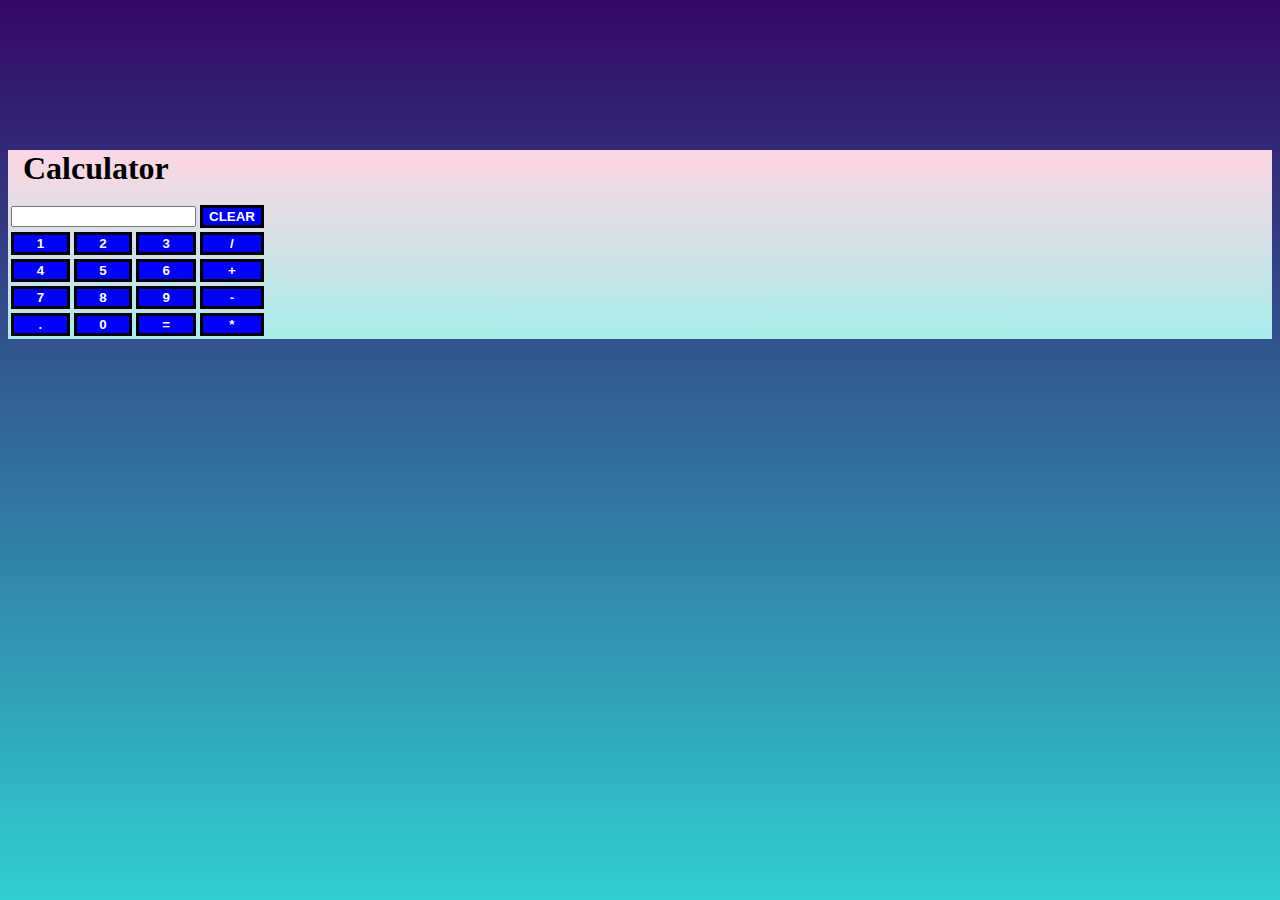
<file: Calculator/index.html>
<html>

    <head>

        <title>Calculator</title>

    <link rel="stylesheet" href="./style.css">  
   <link href="https://cdn.jsdelivr.net/npm/bootstrap@5.2.3/dist/css/bootstrap.min.css" rel="stylesheet" integrity="sha384-rbsA2VBKQhggwzxH7pPCaAqO46MgnOM80zW1RWuH61DGLwZJEdK2Kadq2F9CUG65" crossorigin="anonymous">

    </head>


    <body>

        <div class="container">

            <div class="row justify-content-center">

                <div class="col-md-6 shadow-lg p-3 mb-5 bg-white rounded text-center">

                    <h1>Calculator</h1>

                    <table class="table">

                        <tr>

                            <td colspan="3"><input type="text" id="textarea"></td>
                            <td><input type="button" value="CLEAR" onclick="clr()"></td>  

                        </tr>

                        <tr>

                            <td><input type="button" value="1" onclick="display('1')"></td>
                            <td><input type="button" value="2" onclick="display('2')"></td>
                            <td><input type="button" value="3" onclick="display('3')"></td>
                            <td><input type="button" value="/" onclick="display('/')"></td>


                        </tr>

                        <tr>

                            <td><input type="button" value="4" onclick="display('4')"></td>
                            <td><input type="button" value="5" onclick="display('5')"></td>
                            <td><input type="button" value="6" onclick="display('6')"></td>
                            <td><input type="button" value="+" onclick="display('+')"></td>


                        </tr>

                        <tr>

                            <td><input type="button" value="7" onclick="display('7')"></td>
                            <td><input type="button" value="8" onclick="display('8')"></td>
                            <td><input type="button" value="9" onclick="display('9')"></td>
                            <td><input type="button" value="-" onclick="display('-')"></td>

                        </tr>

                        <tr>

                            <td><input type="button" value="." onclick="display('.')"></td>
                            <td><input type="button" value="0" onclick="display('0')"></td>
                            <td><input type="button" value="=" onclick="calculate()"></td>
                            <td><input type="button" value="*" onclick="display('*')"></td>


                        </tr>



                    </table>

                </div>

            </div>

        </div>


    </body>


</html>

<script src="./index.js"></script>
</file>
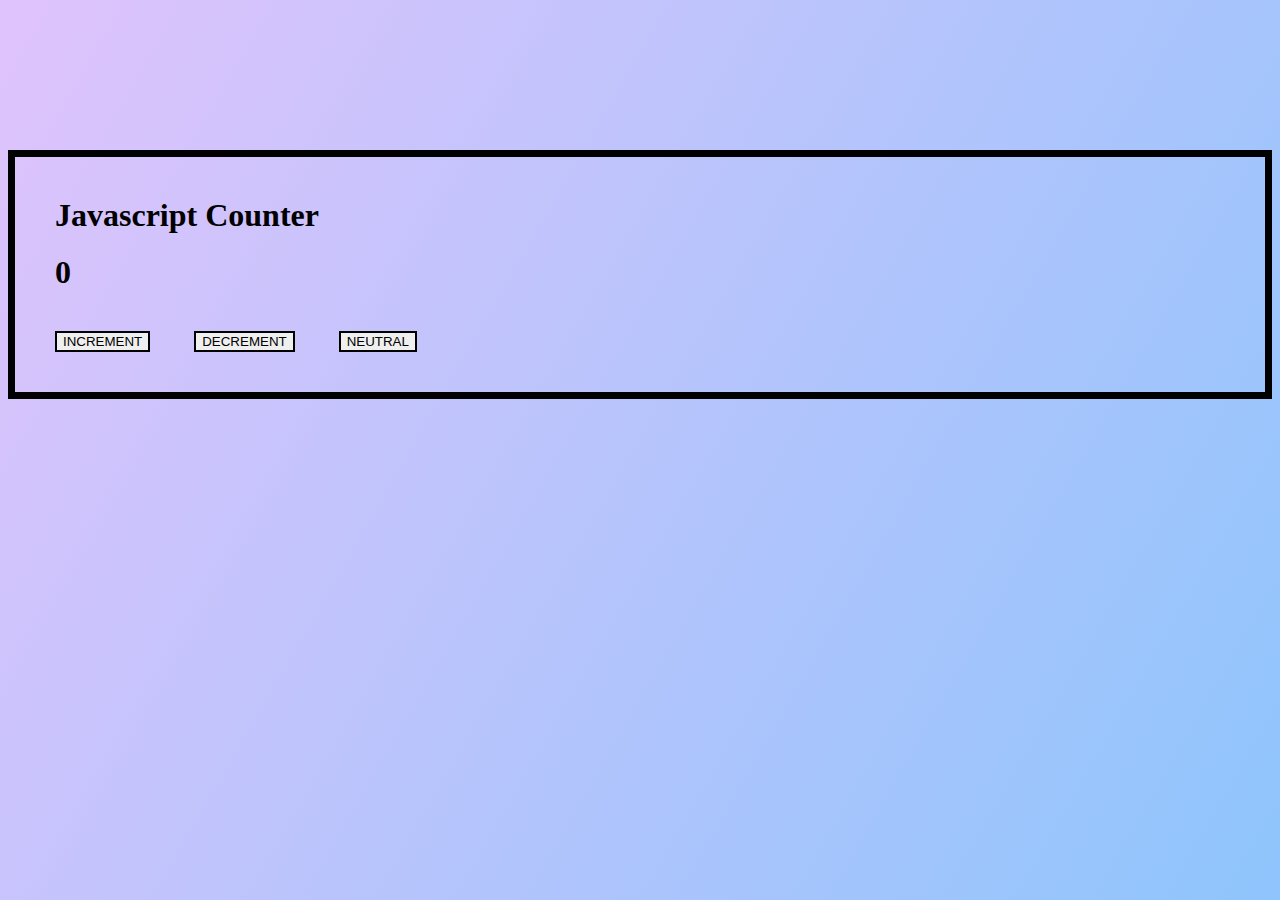
<file: Counter/index.html>
<html>

    <head>

        <link rel="stylesheet" href="./style.css">  
        <!-- CSS only -->
<link href="https://cdn.jsdelivr.net/npm/bootstrap@5.2.3/dist/css/bootstrap.min.css" rel="stylesheet" integrity="sha384-rbsA2VBKQhggwzxH7pPCaAqO46MgnOM80zW1RWuH61DGLwZJEdK2Kadq2F9CUG65" crossorigin="anonymous">


    </head>
    

    <body>

        <div class="container">

            <div class="row justify-content-center">

                <div class="col-md-6 text-center">

                    <h1>Javascript Counter</h1>
                    <h1 id="number">0</h1>
                    
                    <button class="btn btn-success" onclick="increment()">INCREMENT</button>
                    <button class="btn btn-danger" onclick="decrement()">DECREMENT</button>
                    <button class="btn btn-primary" onclick="neutral()">NEUTRAL</button>

                </div>

            </div>

        </div>


    </body>




</html>

<script src="./index.js"></script>
</file>
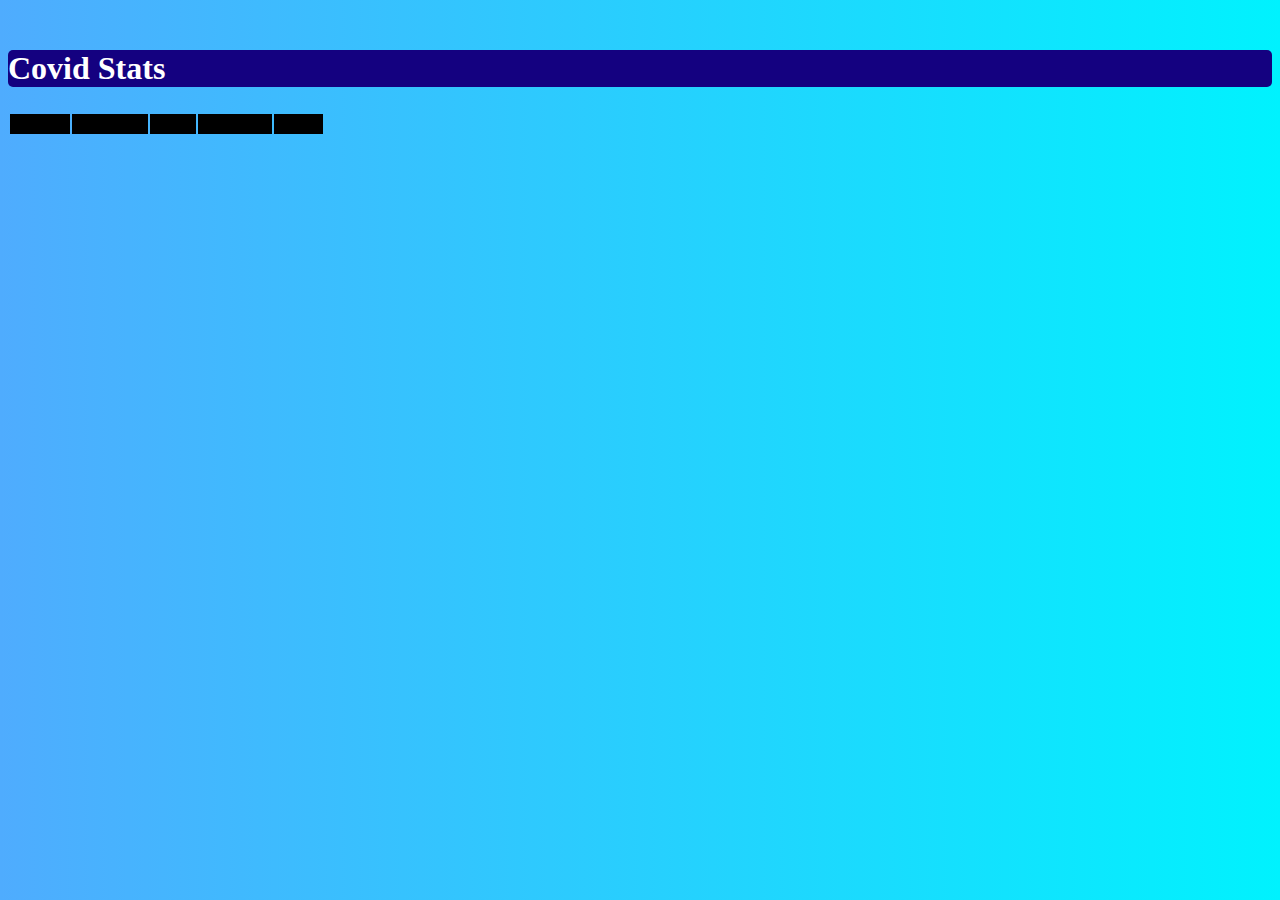
<file: Covid Stats/index.html>
<html>
    <head>
        <link rel="stylesheet" href="./style.css">
        <!-- CSS only -->
<link href="https://cdn.jsdelivr.net/npm/bootstrap@5.0.0-beta1/dist/css/bootstrap.min.css" rel="stylesheet" integrity="sha384-giJF6kkoqNQ00vy+HMDP7azOuL0xtbfIcaT9wjKHr8RbDVddVHyTfAAsrekwKmP1" crossorigin="anonymous">
<script src="https://ajax.googleapis.com/ajax/libs/jquery/3.5.1/jquery.min.js"></script>  

<link rel="stylesheet" href="https://cdn.datatables.net/1.10.23/css/jquery.dataTables.min.css">
<script src="https://cdn.datatables.net/1.10.23/js/jquery.dataTables.min.js"></script>
</head>
    <body>
        
        <div class="container">

            <div class="row justify-content-center">

                <div class="col-md-8 text-center">
                    
                    <h1>Covid Stats</h1>

                    <table class="table table-dark" id="covidtable">

                        <thead class="thead-light">

                       
                                <th>Country</th>
                                <th>Confirmed</th>
                                <th>Active</th>
                                <th>Recovered</th>
                                <th>Deaths</th>
                           

                        </thead>

                        <tbody id="tbody">



                        </tbody>

                    </table>

                </div>

            </div>

        </div>


    </body>
</html>

<script src="./index.js"></script>
</file>
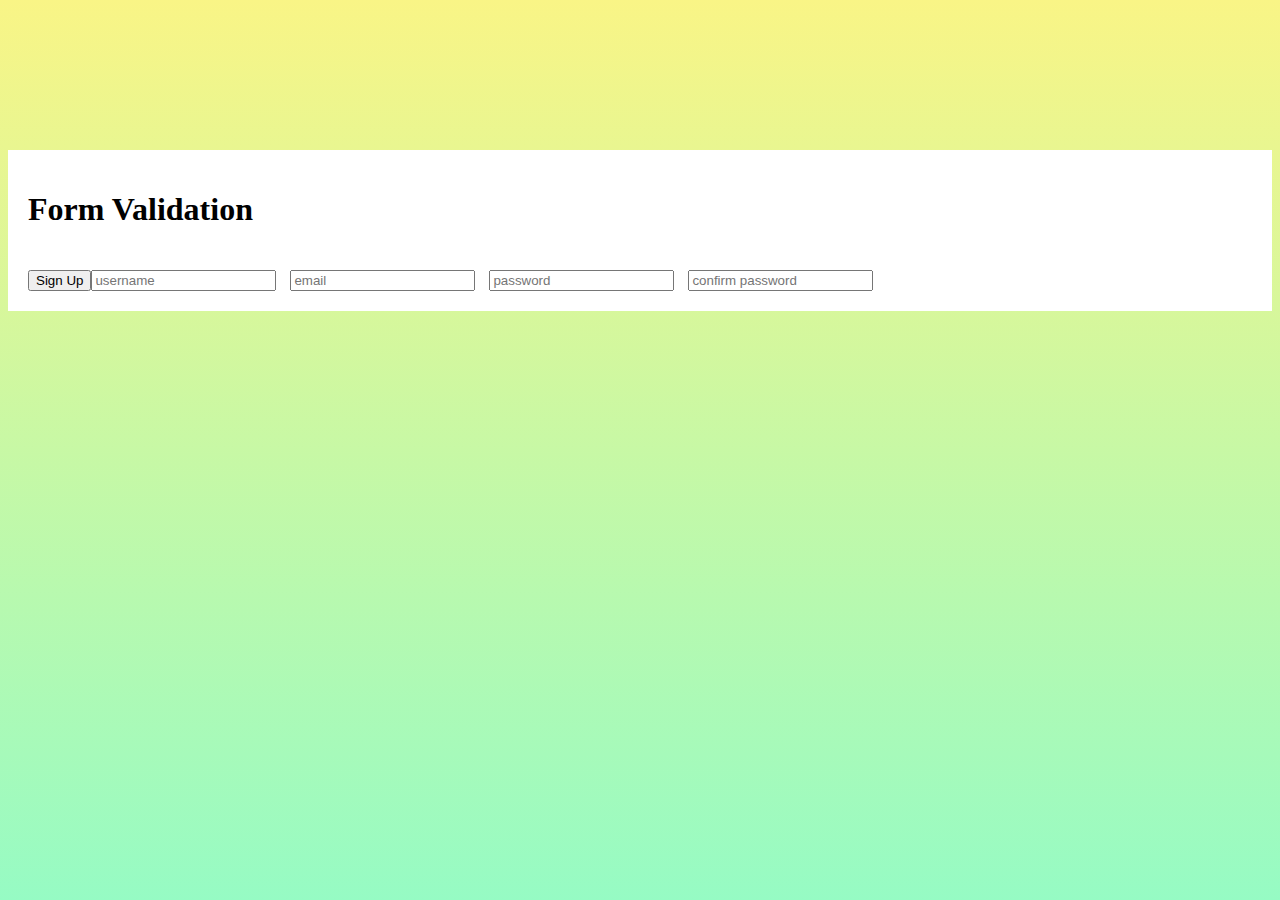
<file: Form Validation/index.html>
<html>

    <head>

        <title>Form Validation</title>

    <link rel="stylesheet" href="./style.css">  
   <link href="https://cdn.jsdelivr.net/npm/bootstrap@5.2.3/dist/css/bootstrap.min.css" rel="stylesheet" integrity="sha384-rbsA2VBKQhggwzxH7pPCaAqO46MgnOM80zW1RWuH61DGLwZJEdK2Kadq2F9CUG65" crossorigin="anonymous">

        <link rel="stylesheet" href="./style.css">

    </head>


    <body>

        <div class="container">

            <div class="row justify-content-center">

                <div class="col-md-5 text-center shadow-lg p-3 mb-5 bg-white rounded">

                    <h1>Form Validation</h1>

                    <input type="text" id="username" class="form-control" placeholder="username">
                    <small id="username_error"></small>

                    <input type="text" id="email" class="form-control" placeholder="email">
                    <small id="email_error"></small>

                    <input type="text" id="password" class="form-control" placeholder="password">
                    <small id="password_error"></small>

                    <input type="text" id="cpassword" class="form-control" placeholder="confirm password">
                    <small id="cpassword_error"></small>

                    <button class="btn btn-primary" onclick="validate()">Sign Up</button>
                    


                </div>

            </div>

        </div>


    </body>


</html>

<script src="./index.js"></script>
</file>
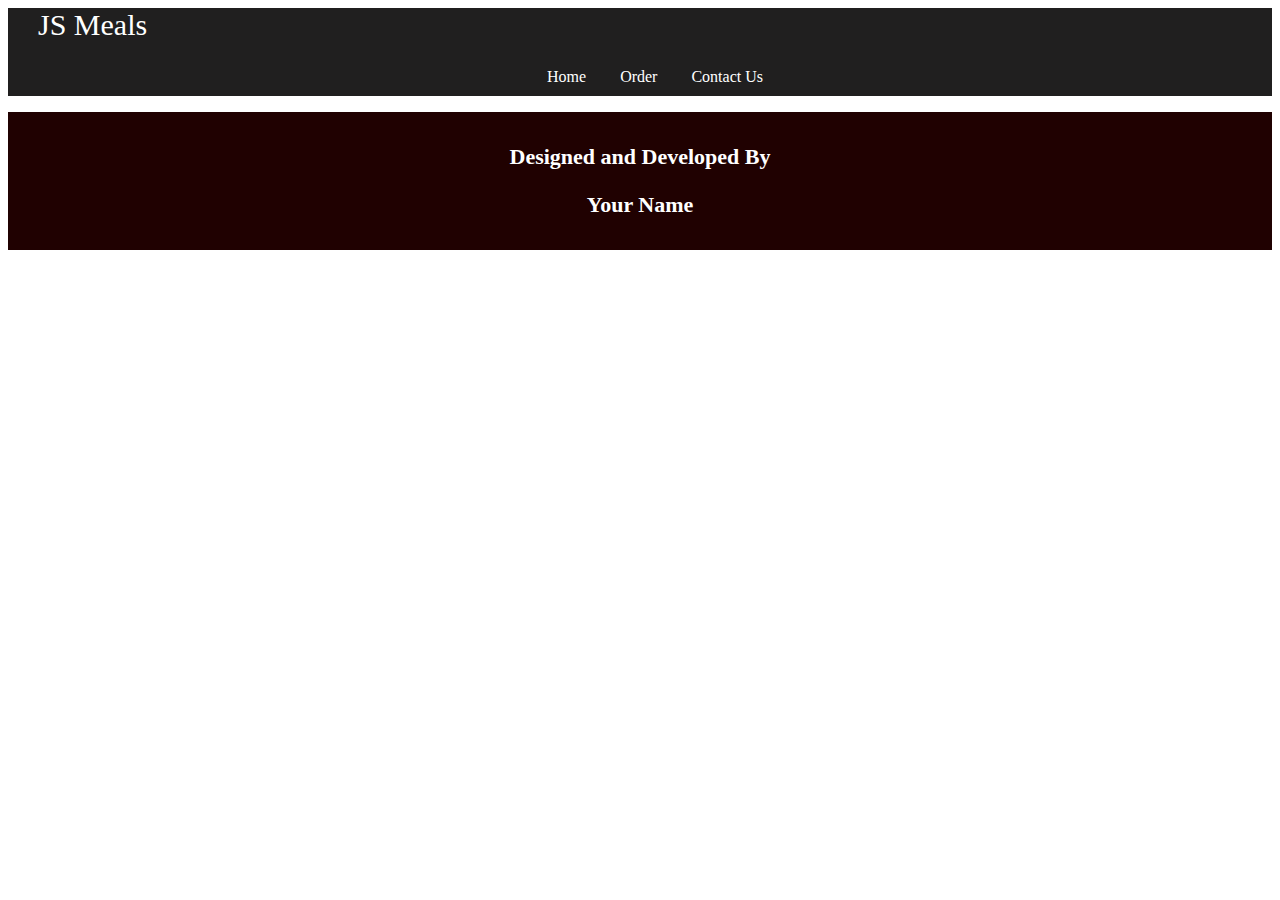
<file: Meals/index.html>
<html>
    <head>
<!-- CSS only -->
<link href="https://cdn.jsdelivr.net/npm/bootstrap@5.0.0-beta1/dist/css/bootstrap.min.css" rel="stylesheet" integrity="sha384-giJF6kkoqNQ00vy+HMDP7azOuL0xtbfIcaT9wjKHr8RbDVddVHyTfAAsrekwKmP1" crossorigin="anonymous">
<script src="https://ajax.googleapis.com/ajax/libs/jquery/3.5.1/jquery.min.js"></script>
<link rel="stylesheet" href="./style.css">   
</head>
    <body>
        
       
        <div id="navbar">
            <li id="title">JS Meals</li>

            <ul id="nav-elements">
                  <li>Home</li>
                  <li>Order</li>
                  <li>Contact Us</li>
            </ul>
        </div>

        <div class="container">
            <div id="myitems" class="row justify-content-center">

            </div>
        </div>

        <div id="footer">

            <p>Designed and Developed By</p>
            <p>Your Name</p>

        </div>
    </body>
</html>

<script src="./index.js"></script>
</file>
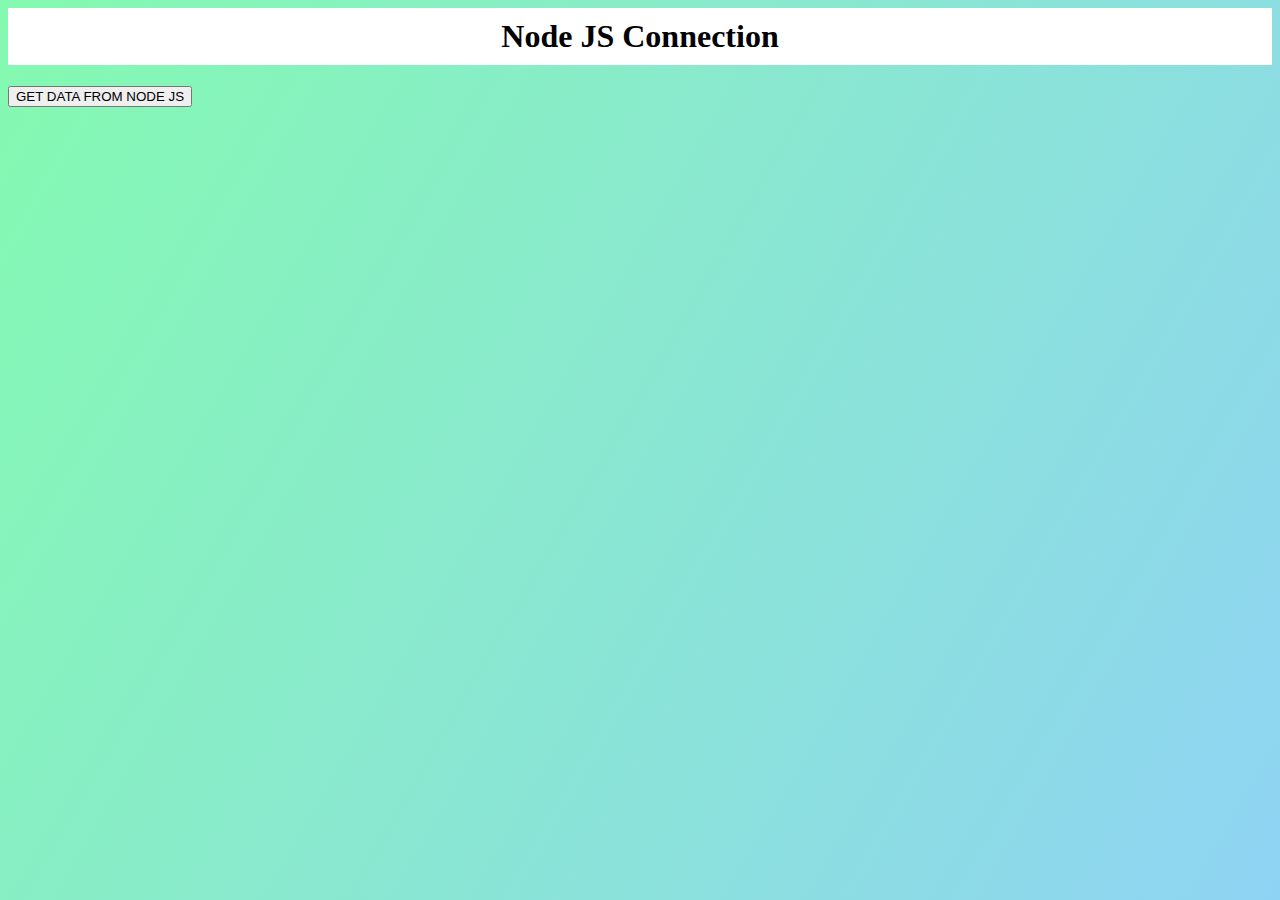
<file: Node Connection/index.html>
<html>
    <head>
        <link rel="stylesheet" href="./style.css">
        <script src="https://ajax.googleapis.com/ajax/libs/jquery/3.5.1/jquery.min.js"></script>
    </head>

    <body>
        <h1>Node JS Connection</h1>
        <button onclick="getdata()">GET DATA FROM NODE JS</button>
    </body>
</html>

<script src="./index.js"></script>
</file>
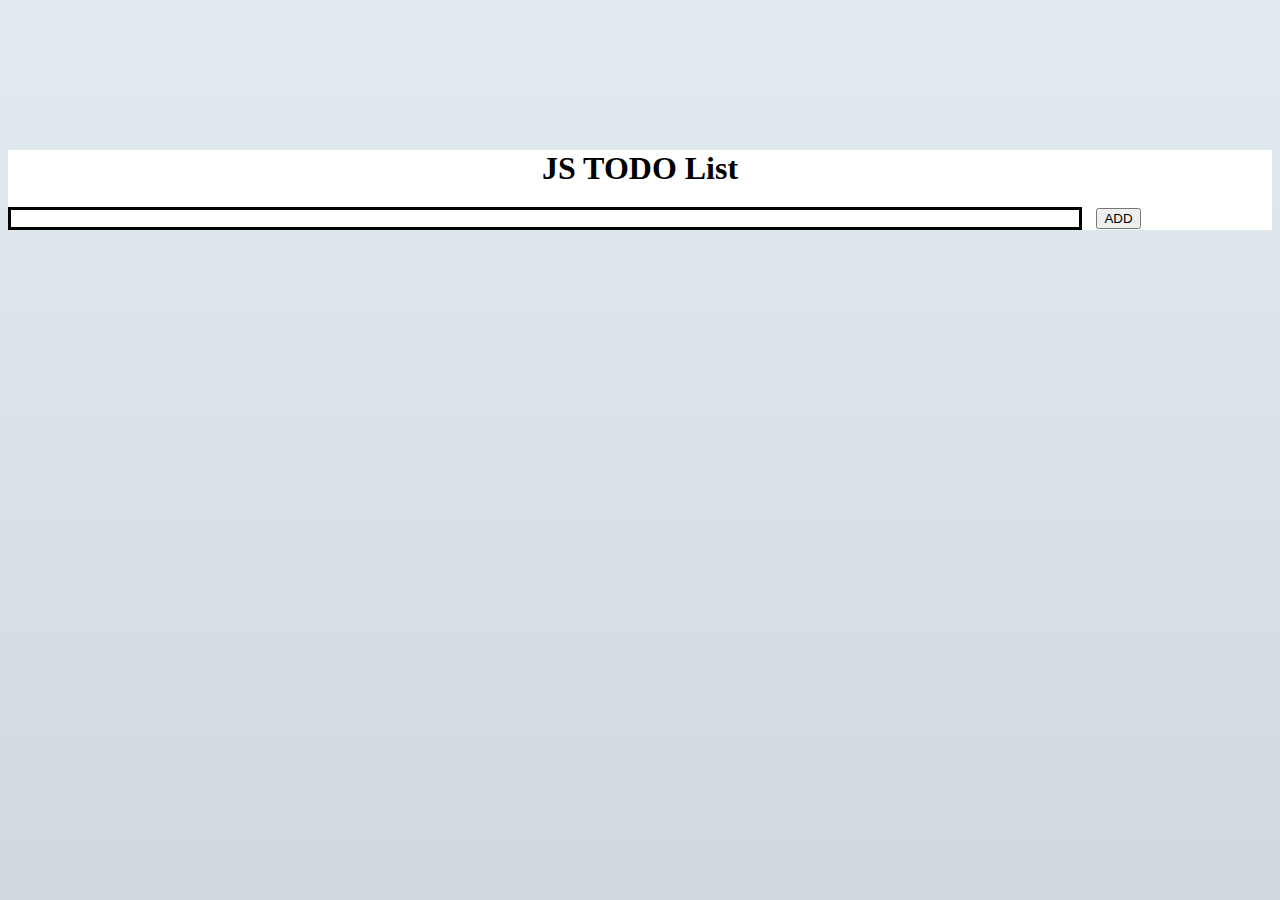
<file: ToDo List/index.html>
<html>

<head>


    <link rel="stylesheet" href="./style.css">
  

    <link href="https://cdn.jsdelivr.net/npm/bootstrap@5.0.0-beta1/dist/css/bootstrap.min.css" rel="stylesheet"
        integrity="sha384-giJF6kkoqNQ00vy+HMDP7azOuL0xtbfIcaT9wjKHr8RbDVddVHyTfAAsrekwKmP1" crossorigin="anonymous">

        <link rel="stylesheet" href="https://cdnjs.cloudflare.com/ajax/libs/font-awesome/5.15.1/css/all.min.css" integrity="sha512-+4zCK9k+qNFUR5X+cKL9EIR+ZOhtIloNl9GIKS57V1MyNsYpYcUrUeQc9vNfzsWfV28IaLL3i96P9sdNyeRssA==" crossorigin="anonymous" />


</head>

<body>
    
      <div class="conatiner">

        <div class="row justify-content-center">

            <div class="col-md-5 shadow-lg p-3 mb-5 bg-white rounded">

                <h1>JS TODO List</h1>
                <input type="text" class="form-control" id="taskname">
                <button class="btn btn-success" onclick="addtolist()">ADD</button>

                <div id="mytodo" class="text-center">

                </div>
              

            </div>

        </div>

      </div>

</body>

</html>

<script src="./index.js"></script>
</file>
<file: Calculator/style.css>
body{
    background-image: linear-gradient(to top, #30cfd0 0%, #330867 100%);
}

.col-md-6{
    margin-top: 150px !important;
    background-image: linear-gradient(to top, #a8edea 0%, #fed6e3 100%);
    
}

input[type=button]
{
    width: 100%;
    background-color: blue;
    color: white;
    font-weight: bolder;
    border:3px solid black ;
}
input[type=text]{
    width: 100%;
}
h1{
  font-weight: bolder !important;
  margin: 15px ;
}
</file>
<file: Counter/style.css>
body{
    background-image: linear-gradient(120deg, #e0c3fc 0%, #8ec5fc 100%);
}

 .col-md-6{
      border: 7px solid black;
      margin-top: 150px !important;
      padding: 20px;

 }

 button{
    margin: 20px !important; 
    border: 2px solid black !important;
 }
h1{
    font-weight: bolder !important;
    margin: 20px !important
    ;
}
</file>
<file: Covid Stats/style.css>
body{
    background-image: linear-gradient(to right, #4facfe 0%, #00f2fe 100%);
}
h1{
    margin-top: 50px !important;
    margin-bottom: 25px !important;
    background-color: #140180;
    border-radius: 5px;
    color: white;
}
thead{
    background-color: black !important;
}
</file>
<file: Form Validation/style.css>
body{
    background-image: linear-gradient(to top, #96fbc4 0%, #f9f586 100%);
}

.col-md-5{
    margin-top: 150px !important;
    background-color: white;
    padding: 20px;
}

input{
    margin-top: 20px;
}
button{
    margin-top: 20px !important;
    float: left;    
}
.success{    
    border: 3px solid green !important;
}
.error{
    border: 3px solid red !important;
}
small{
    color: red;
    font-weight: bold;
    margin: 5px;
    text-align: start !important;
}
</file>
<file: Meals/style.css>
img{
    border-radius: 5px !important;
}
.col-md-3{
    margin: 30px !important;
}
p{
    font-weight: bold;
    font-size: 22px;
}
#navbar{
    background-color: rgb(32, 31, 31);
}
li{
    color: white;
    list-style-type: none;
    display: inline;
    margin-left: 30px !important;
}
#nav-elements{
    text-align: center;
    padding: 10px;
}
#title{
    font-size: 30px;
}
#footer{
    background-color: rgb(32, 1, 1);
    color: white;
    text-align: center;
    padding: 10px;
}
</file>
<file: Node Connection/style.css>
body{
    background-image: linear-gradient(120deg, #84fab0 0%, #8fd3f4 100%);
}
h1{
    background-color: white;
    padding: 10px;
    font-weight: bolder;
    text-align: center;
}
</file>
<file: ToDo List/style.css>
body{
    background-image: linear-gradient(to top, #cfd9df 0%, #e2ebf0 100%);
}
.col-md-5{
    margin-top: 150px !important;
    background-color: white;
}
h1{
    text-align: center;
    font-weight: bolder !important;
    margin: 20px !important;
}
button{
    margin-left: 10px !important;
}
input{
    display: inline !important;
    border: 3px solid black !important;
    width: 85% !important;
}
li{
    list-style-type: none;
    font-size: 20px;
    text-align: center;
    width: 70%;
    display: inline;
    margin: 10px;
}
i{
    color: red;
    margin: 10px;
}
</file>
